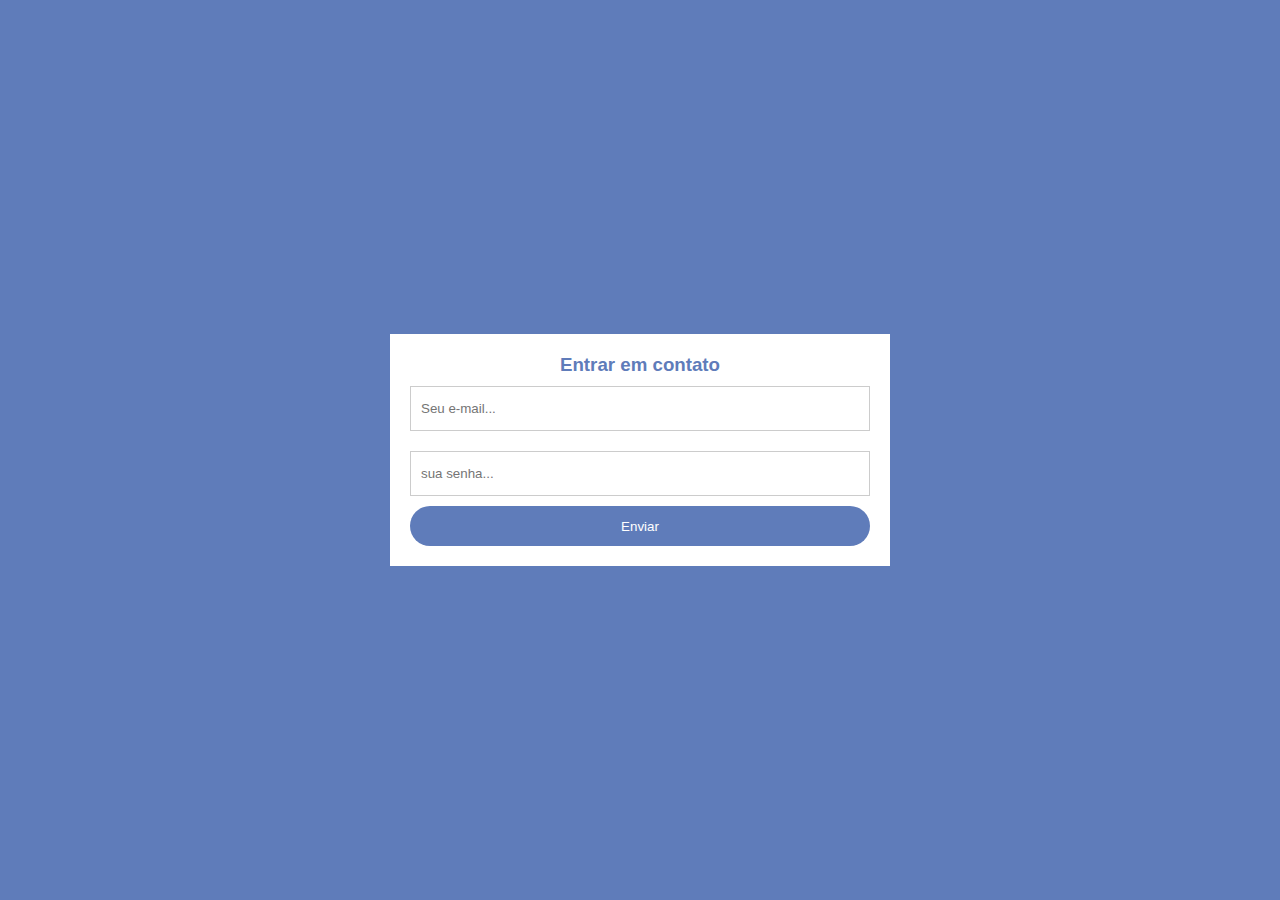
<file: index.html>
<html>
    <head>
        <title>form contato</title>
    </head>

    <style>
        *{margin: 0;padding: 0;box-sizing: border-box;}
        body{
            background-color: #5F7CBA;
        }
        form{
            background-color: white;
            max-width: 500px;
            width: 70%;
            padding: 20px;
            position: absolute;
            left: 50%;
            top: 50%;
            transform: translate(-50%,-50%);
        }
        form h3{
            text-align: center;
            color:transform;translate:(-50%,-50%);
            color: #5F7CBA;
            font-family: 'Lucida Sans', 'Lucida Sans Regular', 'Lucida Grande', 'Lucida Sans Unicode', Geneva, Verdana, sans-serif;
        }
        form input[type=text],
        form input[type=password]{
            width: 100%;
            height: 45px;
            border: 1px solid #cccccc;
            padding-left: 10px;
            margin: 10px 0;
        }
        form input[type=submit]{

            width: 100%;
            height: 40px;
            cursor: pointer;
            background: #5F7CBA;
            color: white;
            border: 0;
            border-radius: 20px;
            transition: 1s;
        }
        form input[type=submit]:hover{
            background-color: #4A5F6A;
        }
        form input[type=text]:focus{
            outline: 0;
        }
        form input[type=password]:focus{
            outline: 0;
            
        }

    </style>

    <body>
        <form>
            <h3>Entrar em contato</h3>
            <input id="email" type="text" name="e-mail" placeholder="Seu e-mail...">
            <input id="password" type="password" name="senha" placeholder="sua senha...">
            <input type="submit" name="Ação" value="Enviar">
        </form>

        <script>

            var email = document.getElementById('email');
            var password = document.getElementById('password');

            email.addEventListener('focus',()=>{
                email.style.borderColor = "#4A5F6A";
            });
            email.addEventListener('blur',()=>{
                email.style.borderColor = "#ccc";
            });
            email.addEventListener('focus',()=>{
                password.style.borderColor = "#4A5F6A";
            });
            email.addEventListener('blur',()=>{
                password.style.borderColor = "#ccc";
            });
            
            
        </script>
    </body>
</html>
</file>
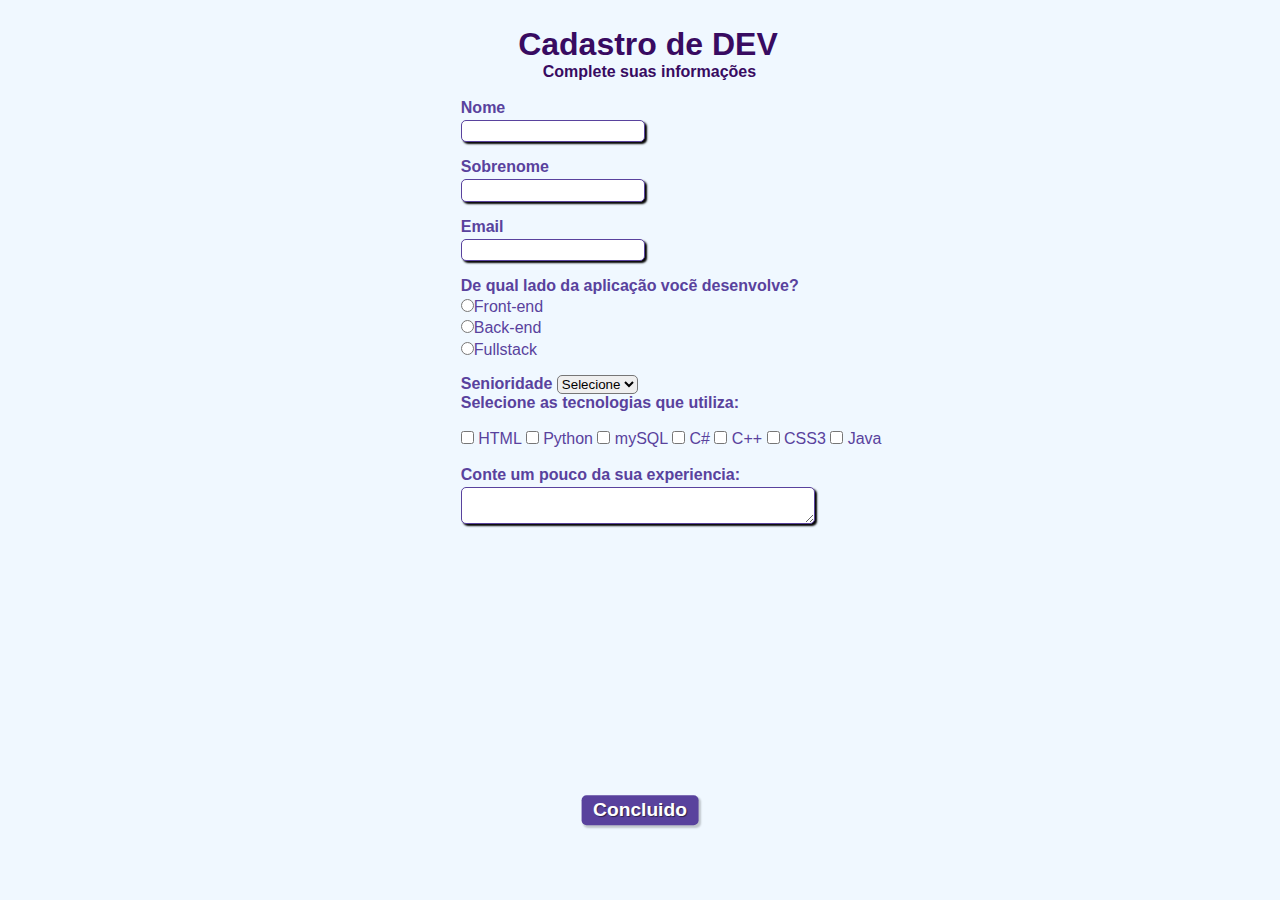
<file: exercicio01.html>
<!DOCTYPE html>
<html lang="pt-br">
<head>
    <meta charset="UTF-8">
    <meta name="viewport" content="width=device-width, initial-scale=1.0">
     <link rel="stylesheet" type="text/css" href="exercicio01.css">
    <title>Cadastro</title>
</head>
<body>

    <div>
      <h1 id="titulo"><strong>Cadastro de DEV</strong></h1>
      <p id="subtitulo"><strong>Complete suas informações</strong></p>
      <br>
    </div>

    <form>
      <fieldset class="grupo">
          <div class="campo">
              <label for="nome"><strong>Nome</strong></label>
              <input type="text" name="nome" id="nome" required>
          </div>

          <div class="campo">
              <label for="sobrenome"><strong>Sobrenome</strong></label>
              <input type="text" name="sobrenome" id="sobrenome"required>
          </div>
      </fieldset>

      <div class="campo">
          <label for="email"><strong>Email</strong></label>
          <input type="email" name="email" id="email" required >
      </div>

      <div class="campo">
           <label><strong>De qual lado da aplicação vocẽ desenvolve?</strong></label>
           <label>
               <input type="radio" name="devweb" value="frontend">Front-end
           </label>
           <label>
               <input type="radio" name="devweb" value="back=end">Back-end
           </label>
           <label>
               <input type="radio" name="devweb" value="fullstack">Fullstack
           </label>
      </div>

      <div>
          <label for="senioridade"><strong>Senioridade</strong></label>
          <select id="senioridade">
              <option selected disabled value="">Selecione</option>
              <option>Junior</option>
              <option>Pleno</option>
              <option>Senior</option>
          </select>
      </div>
      <fieldset class="grupo">
          <div id="check">
              <label><strong>Selecione as tecnologias que utiliza:</strong></label><br><br>
              <input type="checkbox" id="tecnologia1" name="tecnologia1" value="HTML">
              <label for="tecnologia1" >HTML</label>
              <input type="checkbox" id="tecnologia2" name="tecnologia2" value="Python">
              <label for="tecnologia2" >Python</label>
              <input type="checkbox" id="tecnologia3" name="tecnologia3" value="mySQL">
              <label for="tecnologia3" >mySQL</label>
              <input type="checkbox" id="tecnologia4" name="tecnologia4" value="C#">
              <label for="tecnologia4" >C#</label>
              <input type="checkbox" id="tecnologia5" name="tecnologia5" value="C++">
              <label for="tecnologia5" >C++</label>
              <input type="checkbox" id="tecnologia6" name="tecnologia6" value="CSS3">
              <label for="tecnologia6" >CSS3</label>
              <input type="checkbox" id="tecnologia7" name="tecnologia7" value="Java">
              <label for="tecnologia7" >Java</label>
          </div>
      </fieldset>

      <div class="campo">
          <br>
          <label><strong>Conte um pouco da sua experiencia:</strong></label>
          <textarea row="6" style="width: 26em" id="experiencia" name="experiencia" ></textarea>
      </div>

      <button class="botao" type="submit"><strong>Concluido</strong></button>


    </form>

</body>
</html>
</file>
<file: exercicio01.css>
* {
    margin:0;
    padding:0;
}

#titulo {
    font-family: sans-serif;
    color: #380b61;
    margin-left: 7%;
}

#subtitulo {
    font-family: sans-serif;
    color: #380b61;
    margin-left: 10%;
}

fieldset {
    border: 0;
}

body {
    background-color: #f0f8ff;
    font-family: sans-serif;
    font-size: 1em;
    color: #59429d;
    margin-left: 36%;
    margin-top: 2%;
    justify-content: center;
}

input, select, textarea, button {
border-radius: 5px;

}

.campo {
margin-bottom: 1em;
}

.campo label {
    margin-bottom: 0.2em;
    color: #59429d;
    display: block;

}

fieldset .grupo .campo {
    float: left;
    margin-right: 1em;
}

.campo input[type="text"], .campo input[type="email"], .campo select, .campo textarea {
    padding: 0.2em;
    border: 1px solid #59429d;
    box-shadow: 2px 2px 2px rgb(0, 0, 0.2);
    display: block;
}

.campo select option{
    padding-right: 1em;
}

.campo input:focus, .campo select:focus, .campo textarea:focus {
    background: #f0f0f8;

}

.botao {
    font-size: 1.2em;
    background: #59429d;
    border: 0;
    margin-bottom: 1em;
    color: #ffffff;
    padding: 0.2em 0.6em;
    box-shadow: 2px 2px 2px rgb(0, 0, 0, 0.2);
    text-shadow: 1px 1px 1px rgb(0, 0, 0, 0.5);
    position: absolute;
    top: 90%;
    left: 50%;
    margin-right: -50%;
    transform: translate(-50%, -50%);
}

.botao:hover {
background: #ccbbff;
box-shadow: inset 2px 2px 2px rgb(0, 0, 0.2);
text-shadow: none;
}

.botao, select {
    cursor: pointer;
}

#check {
display: inline-block
}
</file>
